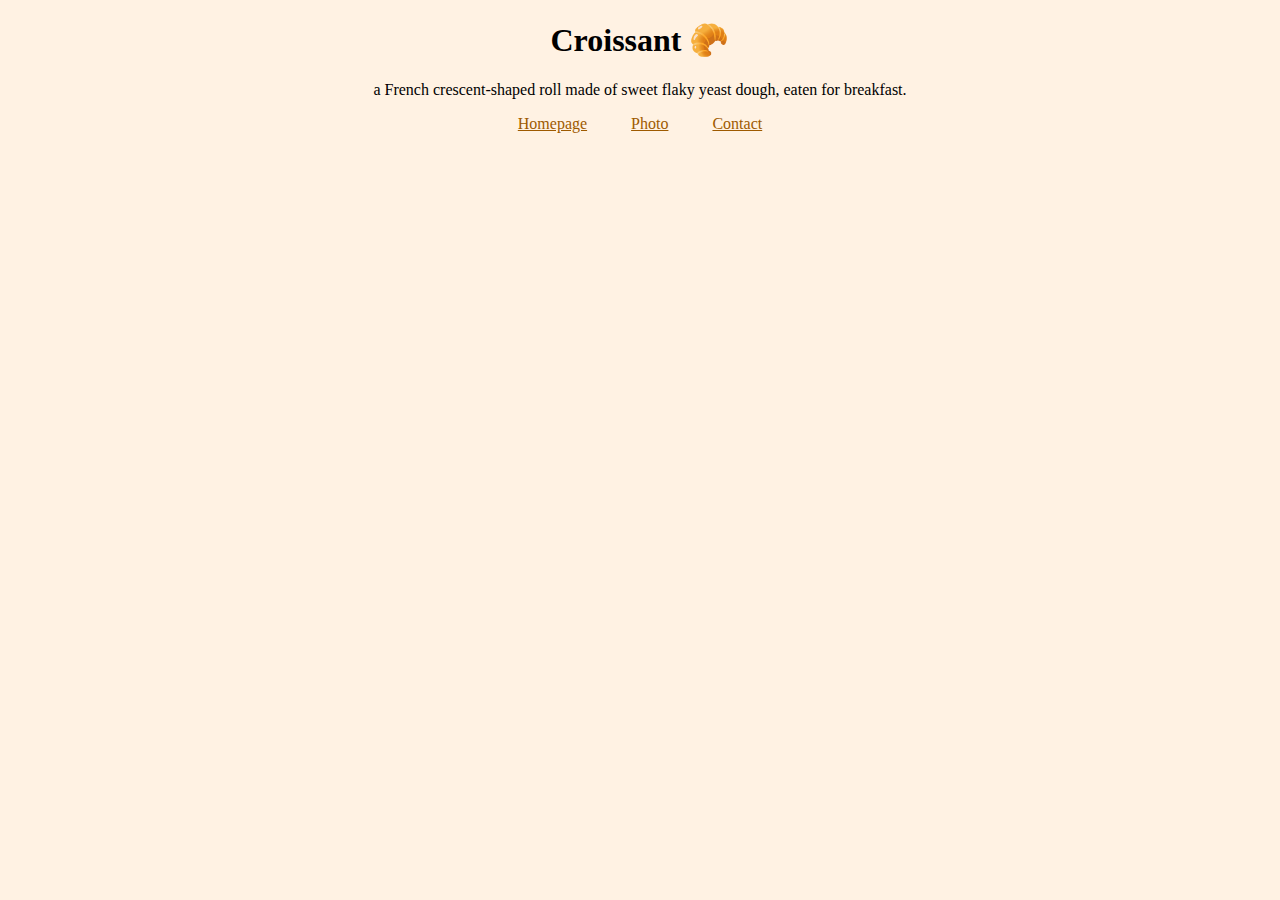
<file: index.html>
<!DOCTYPE html>
<html lang="en">
<head>
    <meta charset="UTF-8">
    <meta name="viewport" content="width=device-width, initial-scale=1.0">
    <meta name="description" content="Croissant Project was created by Viktória Keserű as part of the SheCodes Responsive project">
    <title>Viktória Keserű - Croissant Project</title>
    <link rel="stylesheet" href="css/styles.css">
</head>
<body>
    <h1>Croissant 🥐</h1>
    <p>a French crescent-shaped roll made of sweet flaky yeast dough, eaten for breakfast.</p>
    <footer>
        <a href="/index.html" title="Homepage">Homepage</a>
        <a href="/photo.html" title="Photo">Photo</a>
        <a href="/contact.html" title="Contact">Contact</a>
    </footer>
</body>
</html>
</file>
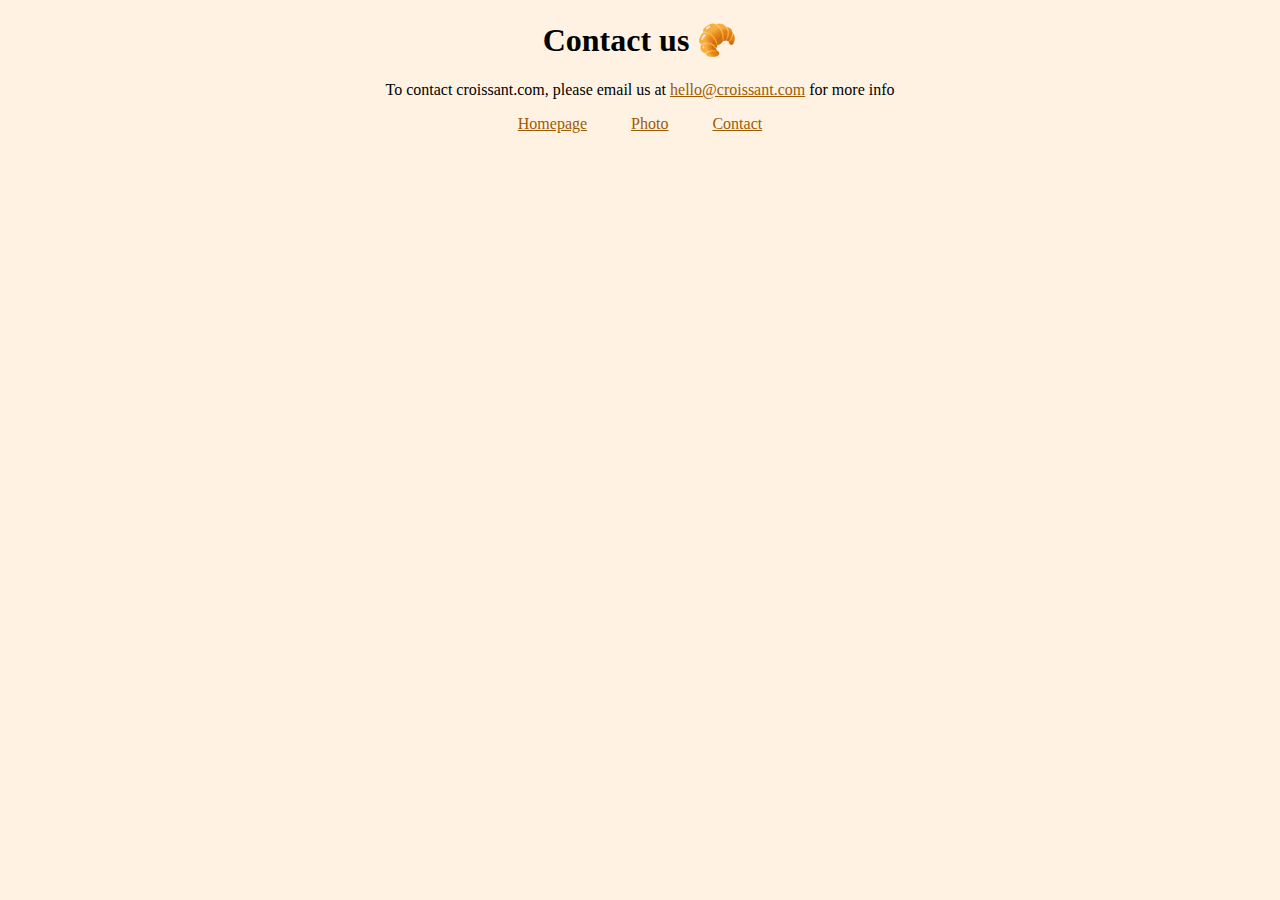
<file: contact.html>
<!DOCTYPE html>
<html lang="en">
<head>
    <meta charset="UTF-8">
    <meta name="viewport" content="width=device-width, initial-scale=1.0">
    <meta name="description" content="Croissant Project was created by Viktória Keserű as part of the SheCodes Responsive project. This is the contact page for the project.">
    <title>Viktória Keserű - Croissant Project - Contact</title>
    <link rel="stylesheet" href="css/styles.css">
</head>
<body>
    <h1>Contact us 🥐</h1>
    <p>To contact croissant.com, please email us at <a href="mailto:hello@croissant.com" class="contact-link">hello@croissant.com</a> for more info</p>
    <footer>
        <a href="/index.html" title="Homepage">Homepage</a>
        <a href="/photo.html" title="Photo">Photo</a>
        <a href="/contact.html" title="Contact">Contact</a>
    </footer>
</body>
</html>
</file>
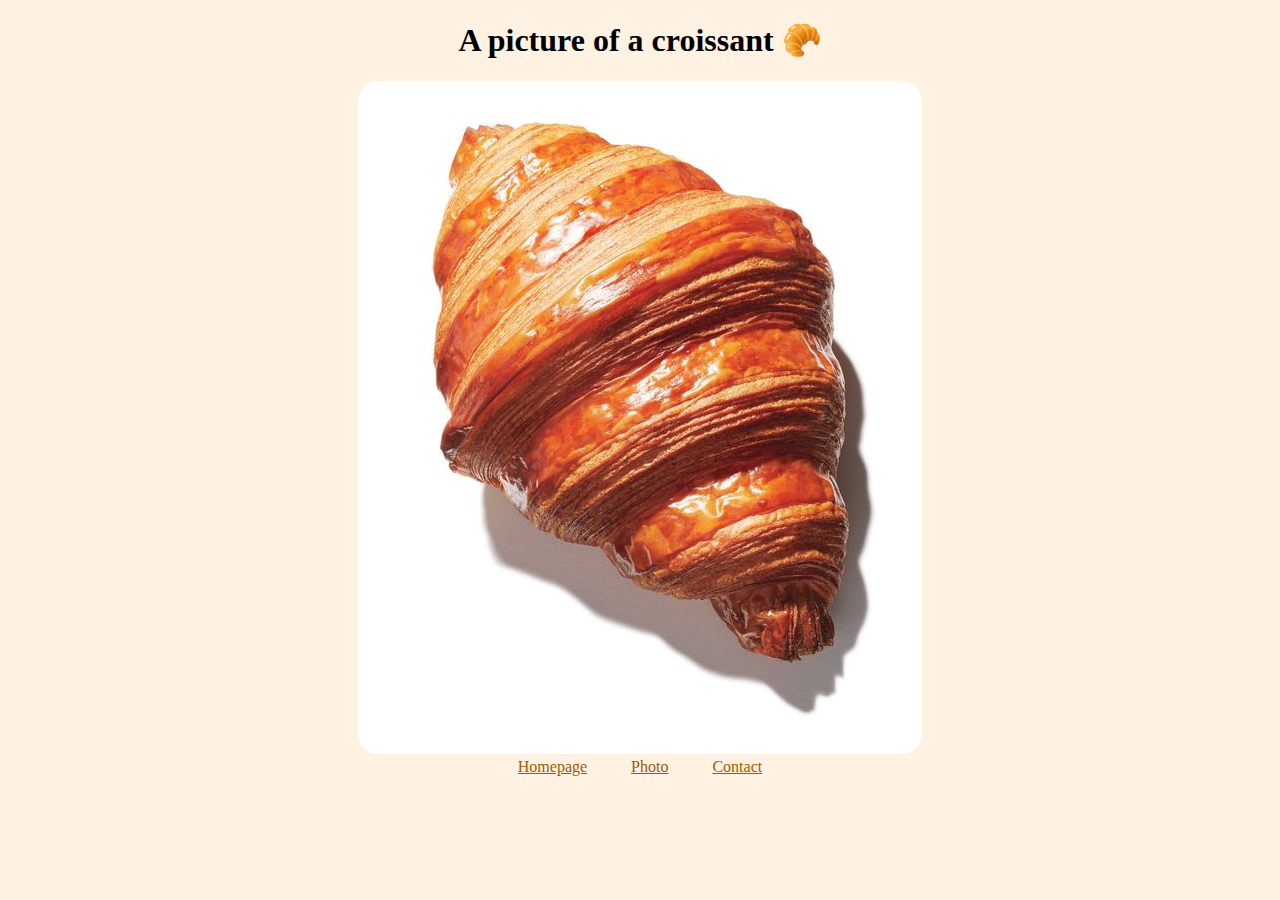
<file: photo.html>
<!DOCTYPE html>
<html lang="en">
<head>
    <meta charset="UTF-8">
    <meta name="viewport" content="width=device-width, initial-scale=1.0">
    <title>Viktória Keserű - Croissant Project - Photo</title>
    <meta name="description" content="Croissant Project was created by Viktória Keserű as part of the SheCodes Responsive project. This page is a photo of a croissant.">
    <link rel="stylesheet" href="css/styles.css">
</head>
<body>
    <h1>A picture of a croissant 🥐</h1>
    <div>
    <img src="images/croissant.jpeg">
</div>
    <footer>
        <a href="/index.html" title="Homepage">Homepage</a>
        <a href="/photo.html" title="Photo">Photo</a>
        <a href="/contact.html" title="Contact">Contact</a>
    </footer>
</body>
</html>
</file>
<file: css/styles.css>
body {
    background-color: rgb(255, 242, 227);
}
h1 {
    text-align: center;
}

p {
    text-align: center;
}

footer {
    text-align: center;
}

div {
    text-align: center;
}

img {
    border-radius: 20px;
}

a {
    color: rgb(158, 90, 0);
    padding: 20px;
}

a:hover {
    text-decoration: none;
}

.contact-link {
    padding: 0px;
}
</file>
